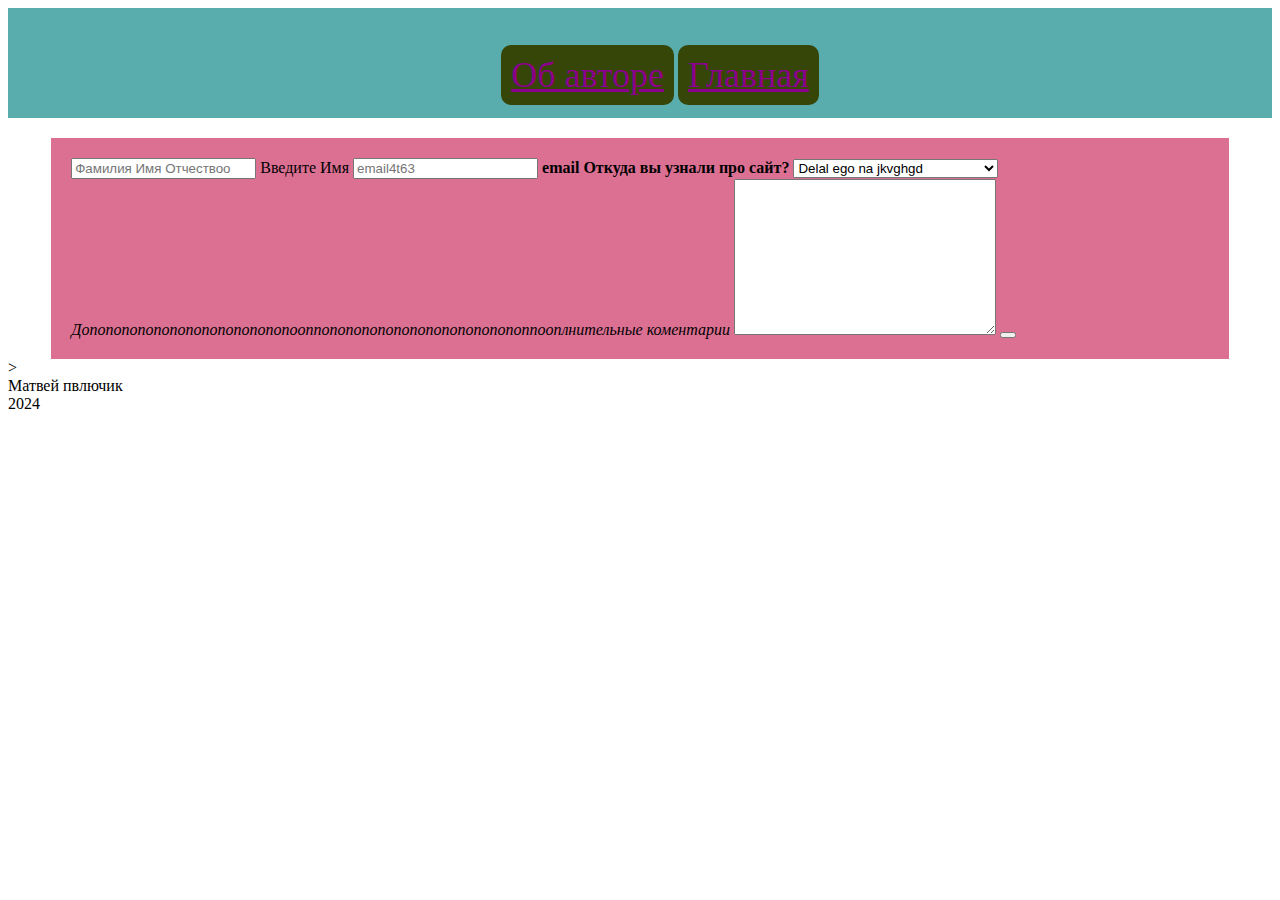
<file: otziv.html>
<!DOCTYPE html>
<html lang="en">
<head>
    <meta charset="UTF-8">
    <meta name="viewport" content="width=device-width, initial-scale=1.0">
    <link rel="stylesheet" href="style.css">
    <title>Document</title>
</head>
<body>
    <header>
        <nav>
            <ul>
                <a target="_blank" href="about.html">Об авторе</a>
                <a target="_blank" href="index.html">Главная</a>
            </ul>
        </nav>
    </header>
    <main>
        <section>
            <form>
                <input type="text" id="name" name="name" 
                required placeholder="Фамилия Имя Отчествоо">
            <label for="name">Введите Имя</label>

            <input type="email" id="email" name="email"
            required placeholder="email4t63">
            <label for="email"><b>email</b></label>

            <label for="where"><b>Откуда вы узнали про сайт?</b></label>
            <select name="where" id="where">
            <option value="Делал его на уроке">Delal ego na jkvghgd</option>
            <option value="перешел по ссылке">ПЕРЕШЕЛ ПО ССЛЫКУ!</option>
            <option value="Кириешка сансовав расказал">Кириешка сансовав расказал</option>
        </select>

        <label for="add"><i>Допопопопопопопопопопопопопооппопопопопопопопопопопопопоппооплнительные коментарии</i></label>
        <textarea name="add" id="add" cols="30" rows="10"></textarea>
        <button type=""></button>
             </form>
        </section>
 >

         

    </main>
    <footer>
<div>Матвей пвлючик</div>
<div>2024</div>
    </footer>
</body>
</html>
</file>
<file: style.css>
h1 {
    text-align: center;
    font-size: 50px;
    color: blue;

}


.list {
    list-style-type: none;
    border: 3px dotted purple;
    width: 500px;
    margin: 20px;
    padding: 35px;

}





header {
    background-color: rgba(53, 155, 155, 0.815);
    height: 110px;

}

nav a {
    padding: 10px;
    border: 1px rgba(0, 255, 42, 0.37);
    border-radius: 10px;
    font-size: 36px;
    background-color: rgb(54, 70, 9);
color: darkmagenta;
}

nav a:hover{
    background-color: rgb(0, 255, 221);
    color: rgb(184, 77, 77);
    transition: all 1s linear;
    
}

section{
width:90%;
background-color: palevioletred;
margin: 20px auto 0;
padding: 20px;
}

section p{
font-size: 16px;
color: brown;
}

iframe{
width: 100%;
height: 600px;

}
 div.video-container iframe{
width: 530px;
height: 315px;
 }
 .video-container{
display: flex;
flex-wrap: wrap;
justify-content: center;
gap: 20px;
transform: translateX(-200);
 }
 section:hover{
transition: all ls linear;
background-color: cornsilk;
 }
 .video-section.video-section{
    transition: all ls linear;
    transform: translateX(0px);

 }


 .show-img{
    width: 330px; /*ширина элемента*/
font-size: 24px; /*Размер шрифта*/
border: 1px solid black; /*граница (размер тип линии)*/
padding: 20px; /*внутрений отступ*/
text-align: center; /*распологаем текст по центру*/
color: brown; /*изменение цвета текста*/
margin: 0 auto 20px;
/*внешний отступ
(отступ вверх отсуп слева и права,отступ вниз)
auto распологает элемент по центру 
родительского элемента*/

background-color: blueviolet; /*изменение фонового цveta*/
 border-radius: 10px;
 }
 .show-img-container>img{
opacity: 0;
 }
 .show-img:hover~img{
opacity: 1;
transition: all 3s linear;
 }
 td img{
width: 100px;
height: 10px;
 }

 table{
text-align: center;
font-size: 24px;
width: 100%;
 }

 td, th{
border: 2px solid black;
padding: 5px;
 }
 tr:nth-child(even){
background-color: #f2f2f2f2;
 }

 tr:nth-child(odd){
background-color: rgb(242, 242, 242);
 }
 
 tr:hover{
background-color: #ff0000;
 }

nav{
text-align: center;
padding: 30px;
}

.w-70{
width: 70%;

}

.w-30{
width: 30%;

}

.two-cards{
display: flex;
gap: 30px;
}

.card{
border-radius: 15px;
padding: 10px;
background-color: blue;
}
th{
padding-top: 8px;
padding-bottom: 8px;
background-color: chocolate;
color: white;
}
.doyoulikemyswordswordswordmydiamondsword{
list-style-type: 0;
border: 3px dotted black;
width: 500px;
margin: 20px;
padding: 35px;
}
ul{
text-align: center;
}



.galery-container{
display: flex;
justify-content: center;
width: 100%;
}

.galery{
width: 90%;
}
.zoom{
    display: block;
    width: 85%;
    margin: auto;
    height: 200px;
    margin-top: 10px;
    margin-bottom: 10px;
}
.galery-item{
margin-top: 10px;
border: 1px solid black;
float: left;
width: 100%;
background: #ff0000;
}

.zoom:hover{
transform: scale(1.05);
transition: all 0.3s linear
}

.desc{
font-size: 18px;
color: blue;
padding-left: 30px;
}
</file>
